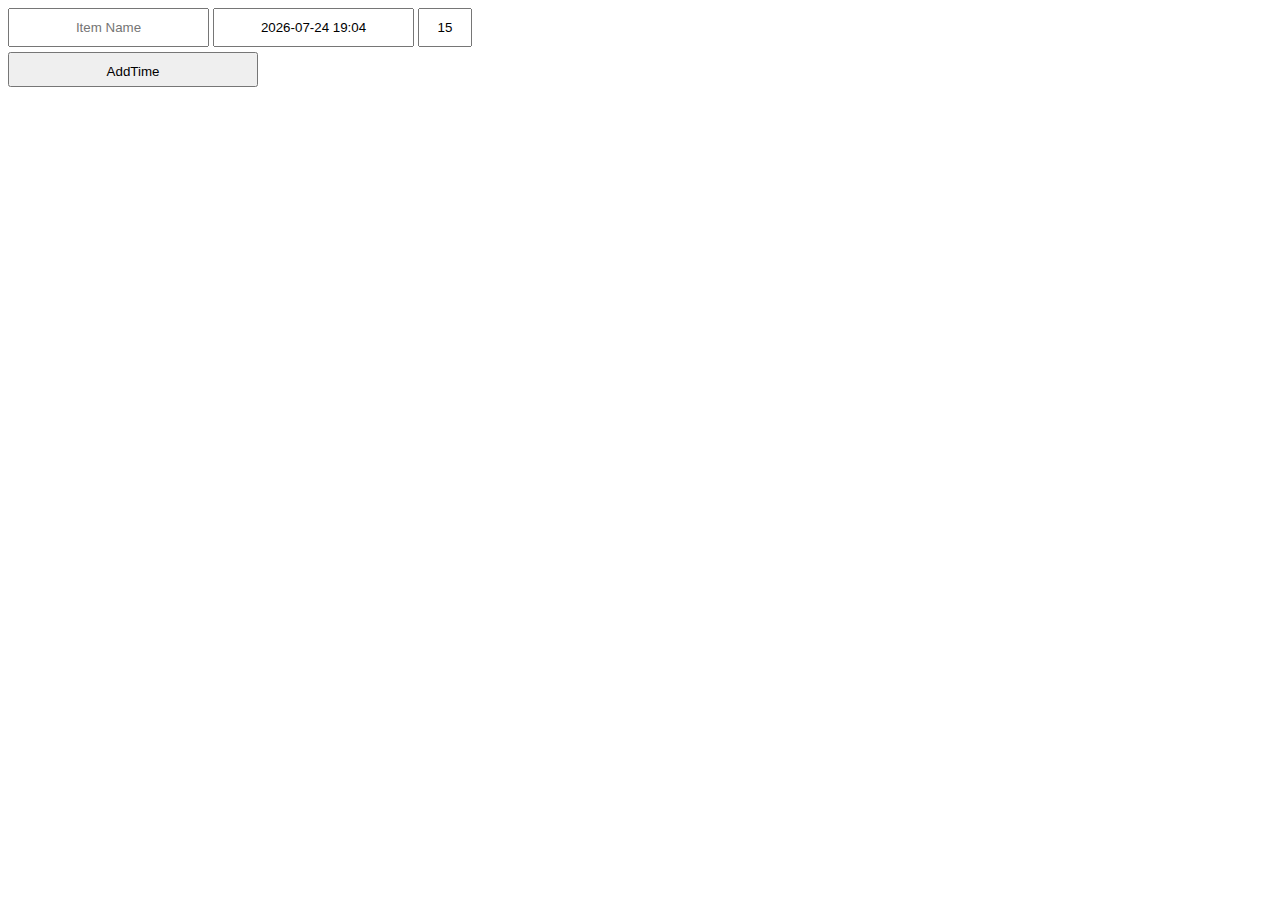
<file: index.html>
<!DOCTYPE html>
<html>
  <head>
    <meta charset="utf-8">
    <title>Timeing</title>
    <link rel="stylesheet" href="./include/flipclock.css">
    <link rel="stylesheet" href="./include/style.css">


    <script src="./include/jquery-3.3.1.min.js" charset="utf-8"></script>
    <script src="./include/moment.js" charset="utf-8"></script>
    <script src="./include/flipclock.min.js" charset="utf-8"></script>
    <script src="./include/script.js" charset="utf-8"></script>

  </head>
  <body>
    <form id="formadditem">
      <div class="insertitem">
          <input type="text" id="itemname" value="" placeholder="Item Name">
          <input type="text" id="itemtime" value="">
          <input type="text" id="nexttime" value="15" style="width: 30px;">
      </div>
      <div class="" style="margin-top:5px;">
        <input type="submit" value="AddTime" style="width: 250px;height: 35px;">
      </div>
    </form>

    <div id="itemalert">
    </div>

  </body>
</html>
</file>
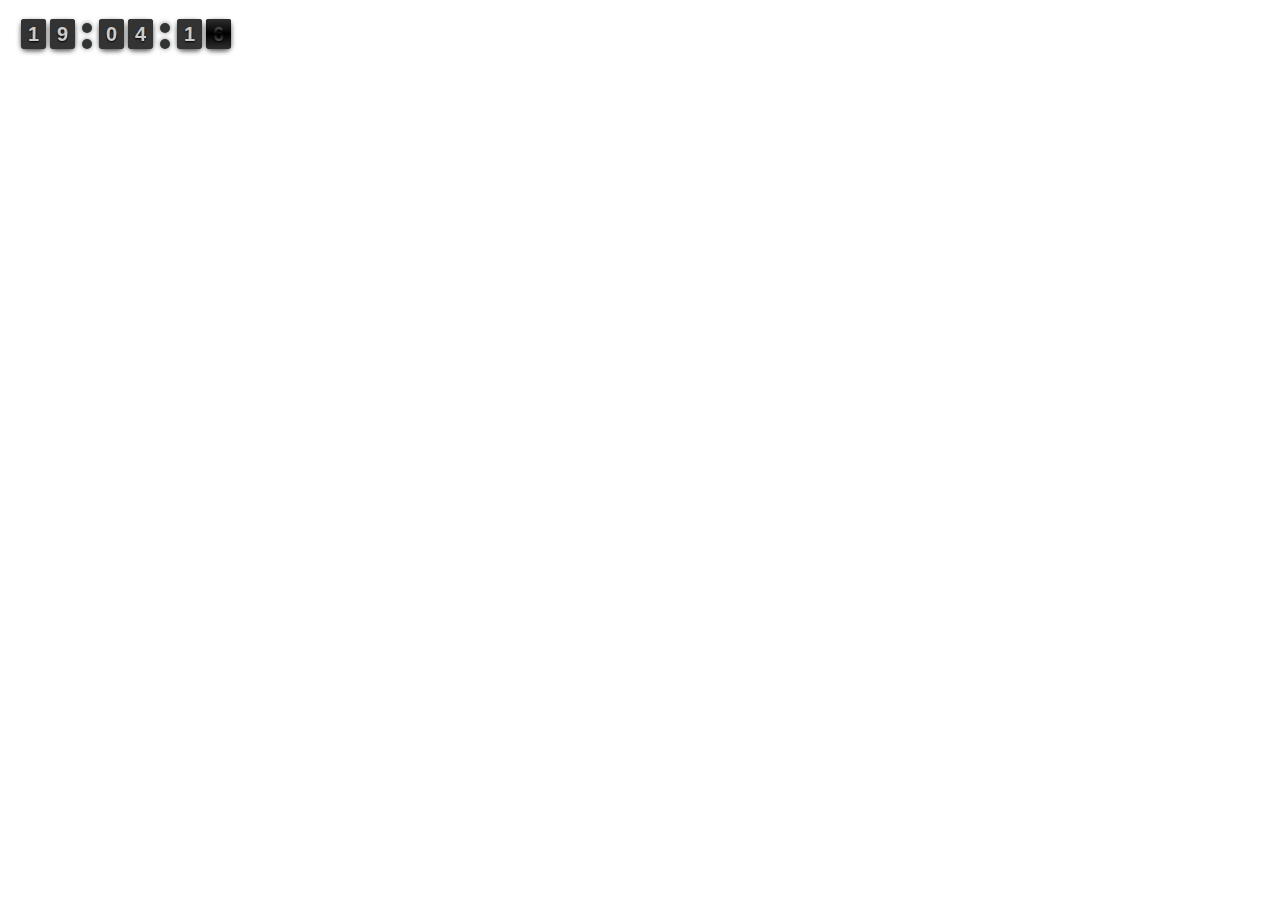
<file: clock.html>
<!DOCTYPE html>
<html>
  <head>
    <meta charset="utf-8">
    <title>Timeing</title>
    <link rel="stylesheet" href="./include/flipclock.css">
    <link rel="stylesheet" href="./include/style.css">


    <script src="./include/jquery-3.3.1.min.js" charset="utf-8"></script>
    <script src="./include/moment.js" charset="utf-8"></script>
    <script src="./include/flipclock.min.js" charset="utf-8"></script>
    <script src="./include/script.js" charset="utf-8"></script>

  </head>
  <body>
    <div id="bosstime">
        <div class="clock">
        </div>
    </div>
  </body>
</html>
</file>
<file: include/style.css>
body {
  /* background-color: black; */
}

input {
  padding: 10px;
  text-align: center;
}

#itemalert{
  margin-top: 20px;
}

#itemalert div{
  width: 180px;
  display: table-cell;
  text-align: center;
}

.rowitem{
  background-color: white;
  border: 1px solid;
  padding: 10px;
  display: block !important;
  width: 600px !important;
  margin-top: 10px;
}


.nowready{
  background-color: #ff7c72;
  border-color: red;
}


#bosstime{
  position: fixed;
  /* bottom: 0px; */
  /* border: 3px solid; */
  /* background-color: white; */
}

.timeboss{
  font-size: 40px;
  padding: 0px;
  width: 150px;
}

.hilight{
  background-color: #ff7c72;
}


.flip-clock-wrapper ul {width: 25px;height: 30px;margin: 0 2px; padding: 0px;}
.flip-clock-wrapper ul li {line-height: 30px;}
.flip-clock-wrapper ul li a div div.inn {border-radius: 3px;font-size: 20px;}
.flip-clock-wrapper ul li a div.down {border-bottom-left-radius: 3px; border-bottom-right-radius: 3px;}
.flip-clock-divider {
  height: 30px;
}
.clock .flip-clock-wrapper{
  height: 30px;
}
.flip-clock-dot.top{
  top: 4px;
}
.flip-clock-dot.bottom{
  bottom: 0px;
}
/* .flip-clock-wrapper ul li a div.up:after {top: 38px;height: 2px;} */
</file>
<file: include/flipclock.css>
/* Get the bourbon mixin from http://bourbon.io */
/* Reset */
.flip-clock-wrapper * {
    -webkit-box-sizing: border-box;
    -moz-box-sizing: border-box;
    -ms-box-sizing: border-box;
    -o-box-sizing: border-box;
    box-sizing: border-box;
    -webkit-backface-visibility: hidden;
    -moz-backface-visibility: hidden;
    -ms-backface-visibility: hidden;
    -o-backface-visibility: hidden;
    backface-visibility: hidden;
}

.flip-clock-wrapper a {
  cursor: pointer;
  text-decoration: none;
  color: #ccc; }

.flip-clock-wrapper a:hover {
  color: #fff; }

.flip-clock-wrapper ul {
  list-style: none; }

.flip-clock-wrapper.clearfix:before,
.flip-clock-wrapper.clearfix:after {
  content: " ";
  display: table; }

.flip-clock-wrapper.clearfix:after {
  clear: both; }

.flip-clock-wrapper.clearfix {
  *zoom: 1; }

/* Main */
.flip-clock-wrapper {
  font: normal 11px "Helvetica Neue", Helvetica, sans-serif;
  -webkit-user-select: none; }

.flip-clock-meridium {
  background: none !important;
  box-shadow: 0 0 0 !important;
  font-size: 36px !important; }

.flip-clock-meridium a { color: #313333; }

.flip-clock-wrapper {
  text-align: center;
  position: relative;
  width: 100%;
  margin: 1em;
}

.flip-clock-wrapper:before,
.flip-clock-wrapper:after {
    content: " "; /* 1 */
    display: table; /* 2 */
}
.flip-clock-wrapper:after {
    clear: both;
}

/* Skeleton */
.flip-clock-wrapper ul {
  position: relative;
  float: left;
  margin: 5px;
  width: 60px;
  height: 90px;
  font-size: 80px;
  font-weight: bold;
  line-height: 87px;
  border-radius: 6px;
  background: #000;
}

.flip-clock-wrapper ul li {
  z-index: 1;
  position: absolute;
  left: 0;
  top: 0;
  width: 100%;
  height: 100%;
  line-height: 87px;
  text-decoration: none !important;
}

.flip-clock-wrapper ul li:first-child {
  z-index: 2; }

.flip-clock-wrapper ul li a {
  display: block;
  height: 100%;
  -webkit-perspective: 200px;
  -moz-perspective: 200px;
  perspective: 200px;
  margin: 0 !important;
  overflow: visible !important;
  cursor: default !important; }

.flip-clock-wrapper ul li a div {
  z-index: 1;
  position: absolute;
  left: 0;
  width: 100%;
  height: 50%;
  font-size: 80px;
  overflow: hidden; 
  outline: 1px solid transparent; }

.flip-clock-wrapper ul li a div .shadow {
  position: absolute;
  width: 100%;
  height: 100%;
  z-index: 2; }

.flip-clock-wrapper ul li a div.up {
  -webkit-transform-origin: 50% 100%;
  -moz-transform-origin: 50% 100%;
  -ms-transform-origin: 50% 100%;
  -o-transform-origin: 50% 100%;
  transform-origin: 50% 100%;
  top: 0; }

.flip-clock-wrapper ul li a div.up:after {
  content: "";
  position: absolute;
  top: 44px;
  left: 0;
  z-index: 5;
  width: 100%;
  height: 3px;
  background-color: #000;
  background-color: rgba(0, 0, 0, 0.4); }

.flip-clock-wrapper ul li a div.down {
  -webkit-transform-origin: 50% 0;
  -moz-transform-origin: 50% 0;
  -ms-transform-origin: 50% 0;
  -o-transform-origin: 50% 0;
  transform-origin: 50% 0;
  bottom: 0;
  border-bottom-left-radius: 6px;
  border-bottom-right-radius: 6px;
}

.flip-clock-wrapper ul li a div div.inn {
  position: absolute;
  left: 0;
  z-index: 1;
  width: 100%;
  height: 200%;
  color: #ccc;
  text-shadow: 0 1px 2px #000;
  text-align: center;
  background-color: #333;
  border-radius: 6px;
  font-size: 70px; }

.flip-clock-wrapper ul li a div.up div.inn {
  top: 0; }

.flip-clock-wrapper ul li a div.down div.inn {
  bottom: 0; }

/* PLAY */
.flip-clock-wrapper ul.play li.flip-clock-before {
  z-index: 3; }

.flip-clock-wrapper .flip {   box-shadow: 0 2px 5px rgba(0, 0, 0, 0.7); }

.flip-clock-wrapper ul.play li.flip-clock-active {
  -webkit-animation: asd 0.5s 0.5s linear both;
  -moz-animation: asd 0.5s 0.5s linear both;
  animation: asd 0.5s 0.5s linear both;
  z-index: 5; }

.flip-clock-divider {
  float: left;
  display: inline-block;
  position: relative;
  width: 20px;
  height: 100px; }

.flip-clock-divider:first-child {
  width: 0; }

.flip-clock-dot {
  display: block;
  background: #323434;
  width: 10px;
  height: 10px;
  position: absolute;
  border-radius: 50%;
  box-shadow: 0 0 5px rgba(0, 0, 0, 0.5);
  left: 5px; }

.flip-clock-divider .flip-clock-label {
  position: absolute;
  top: -1.5em;
  right: -86px;
  color: black;
  text-shadow: none; }

.flip-clock-divider.minutes .flip-clock-label {
  right: -88px; }

.flip-clock-divider.seconds .flip-clock-label {
  right: -91px; }

.flip-clock-dot.top {
  top: 30px; }

.flip-clock-dot.bottom {
  bottom: 30px; }

@-webkit-keyframes asd {
  0% {
    z-index: 2; }

  20% {
    z-index: 4; }

  100% {
    z-index: 4; } }

@-moz-keyframes asd {
  0% {
    z-index: 2; }

  20% {
    z-index: 4; }

  100% {
    z-index: 4; } }

@-o-keyframes asd {
  0% {
    z-index: 2; }

  20% {
    z-index: 4; }

  100% {
    z-index: 4; } }

@keyframes asd {
  0% {
    z-index: 2; }

  20% {
    z-index: 4; }

  100% {
    z-index: 4; } }

.flip-clock-wrapper ul.play li.flip-clock-active .down {
  z-index: 2;
  -webkit-animation: turn 0.5s 0.5s linear both;
  -moz-animation: turn 0.5s 0.5s linear both;
  animation: turn 0.5s 0.5s linear both; }

@-webkit-keyframes turn {
  0% {
    -webkit-transform: rotateX(90deg); }

  100% {
    -webkit-transform: rotateX(0deg); } }

@-moz-keyframes turn {
  0% {
    -moz-transform: rotateX(90deg); }

  100% {
    -moz-transform: rotateX(0deg); } }

@-o-keyframes turn {
  0% {
    -o-transform: rotateX(90deg); }

  100% {
    -o-transform: rotateX(0deg); } }

@keyframes turn {
  0% {
    transform: rotateX(90deg); }

  100% {
    transform: rotateX(0deg); } }

.flip-clock-wrapper ul.play li.flip-clock-before .up {
  z-index: 2;
  -webkit-animation: turn2 0.5s linear both;
  -moz-animation: turn2 0.5s linear both;
  animation: turn2 0.5s linear both; }

@-webkit-keyframes turn2 {
  0% {
    -webkit-transform: rotateX(0deg); }

  100% {
    -webkit-transform: rotateX(-90deg); } }

@-moz-keyframes turn2 {
  0% {
    -moz-transform: rotateX(0deg); }

  100% {
    -moz-transform: rotateX(-90deg); } }

@-o-keyframes turn2 {
  0% {
    -o-transform: rotateX(0deg); }

  100% {
    -o-transform: rotateX(-90deg); } }

@keyframes turn2 {
  0% {
    transform: rotateX(0deg); }

  100% {
    transform: rotateX(-90deg); } }

.flip-clock-wrapper ul li.flip-clock-active {
  z-index: 3; }

/* SHADOW */
.flip-clock-wrapper ul.play li.flip-clock-before .up .shadow {
  background: -moz-linear-gradient(top, rgba(0, 0, 0, 0.1) 0%, black 100%);
  background: -webkit-gradient(linear, left top, left bottom, color-stop(0%, rgba(0, 0, 0, 0.1)), color-stop(100%, black));
  background: linear, top, rgba(0, 0, 0, 0.1) 0%, black 100%;
  background: -o-linear-gradient(top, rgba(0, 0, 0, 0.1) 0%, black 100%);
  background: -ms-linear-gradient(top, rgba(0, 0, 0, 0.1) 0%, black 100%);
  background: linear, to bottom, rgba(0, 0, 0, 0.1) 0%, black 100%;
  -webkit-animation: show 0.5s linear both;
  -moz-animation: show 0.5s linear both;
  animation: show 0.5s linear both; }

.flip-clock-wrapper ul.play li.flip-clock-active .up .shadow {
  background: -moz-linear-gradient(top, rgba(0, 0, 0, 0.1) 0%, black 100%);
  background: -webkit-gradient(linear, left top, left bottom, color-stop(0%, rgba(0, 0, 0, 0.1)), color-stop(100%, black));
  background: linear, top, rgba(0, 0, 0, 0.1) 0%, black 100%;
  background: -o-linear-gradient(top, rgba(0, 0, 0, 0.1) 0%, black 100%);
  background: -ms-linear-gradient(top, rgba(0, 0, 0, 0.1) 0%, black 100%);
  background: linear, to bottom, rgba(0, 0, 0, 0.1) 0%, black 100%;
  -webkit-animation: hide 0.5s 0.3s linear both;
  -moz-animation: hide 0.5s 0.3s linear both;
  animation: hide 0.5s 0.3s linear both; }

/*DOWN*/
.flip-clock-wrapper ul.play li.flip-clock-before .down .shadow {
  background: -moz-linear-gradient(top, black 0%, rgba(0, 0, 0, 0.1) 100%);
  background: -webkit-gradient(linear, left top, left bottom, color-stop(0%, black), color-stop(100%, rgba(0, 0, 0, 0.1)));
  background: linear, top, black 0%, rgba(0, 0, 0, 0.1) 100%;
  background: -o-linear-gradient(top, black 0%, rgba(0, 0, 0, 0.1) 100%);
  background: -ms-linear-gradient(top, black 0%, rgba(0, 0, 0, 0.1) 100%);
  background: linear, to bottom, black 0%, rgba(0, 0, 0, 0.1) 100%;
  -webkit-animation: show 0.5s linear both;
  -moz-animation: show 0.5s linear both;
  animation: show 0.5s linear both; }

.flip-clock-wrapper ul.play li.flip-clock-active .down .shadow {
  background: -moz-linear-gradient(top, black 0%, rgba(0, 0, 0, 0.1) 100%);
  background: -webkit-gradient(linear, left top, left bottom, color-stop(0%, black), color-stop(100%, rgba(0, 0, 0, 0.1)));
  background: linear, top, black 0%, rgba(0, 0, 0, 0.1) 100%;
  background: -o-linear-gradient(top, black 0%, rgba(0, 0, 0, 0.1) 100%);
  background: -ms-linear-gradient(top, black 0%, rgba(0, 0, 0, 0.1) 100%);
  background: linear, to bottom, black 0%, rgba(0, 0, 0, 0.1) 100%;
  -webkit-animation: hide 0.5s 0.3s linear both;
  -moz-animation: hide 0.5s 0.3s linear both;
  animation: hide 0.5s 0.2s linear both; }

@-webkit-keyframes show {
  0% {
    opacity: 0; }

  100% {
    opacity: 1; } }

@-moz-keyframes show {
  0% {
    opacity: 0; }

  100% {
    opacity: 1; } }

@-o-keyframes show {
  0% {
    opacity: 0; }

  100% {
    opacity: 1; } }

@keyframes show {
  0% {
    opacity: 0; }

  100% {
    opacity: 1; } }

@-webkit-keyframes hide {
  0% {
    opacity: 1; }

  100% {
    opacity: 0; } }

@-moz-keyframes hide {
  0% {
    opacity: 1; }

  100% {
    opacity: 0; } }

@-o-keyframes hide {
  0% {
    opacity: 1; }

  100% {
    opacity: 0; } }

@keyframes hide {
  0% {
    opacity: 1; }

  100% {
    opacity: 0; } }
</file>
